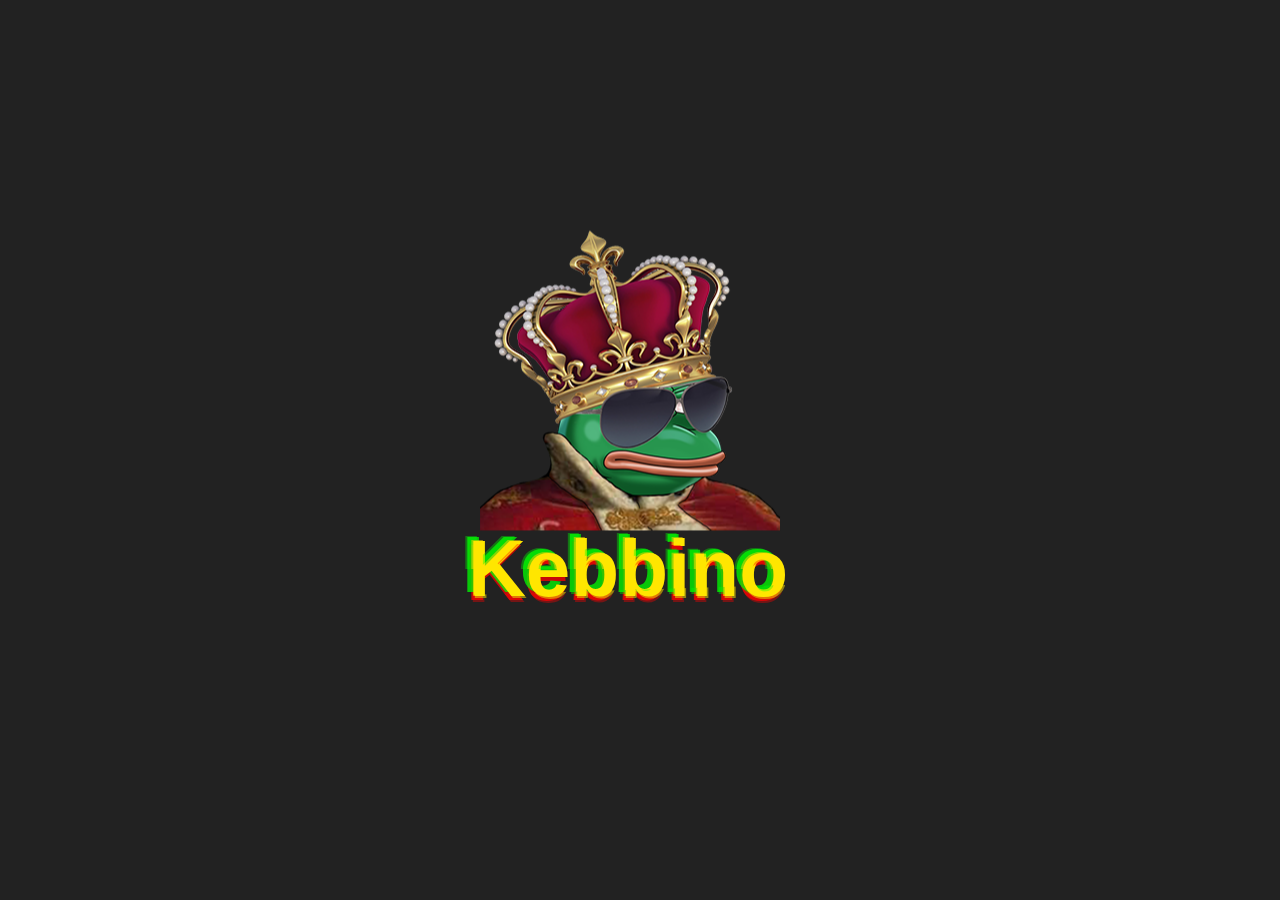
<file: index.html>
<!DOCTYPE html>
<html>

<head>
    <title>Kebbino</title>
    <link rel="shortcut icon" type="image/png" href="img/Kebbino300.png"/>
    <link rel="stylesheet" href="styles/home.css">

<body>
    <div> 
        <a href="https://www.instagram.com/kebbinoo/">
        <img src="img/Kebbino300.png" width="300px" height="300px">
        </a> 
        <a href="https://kebbino.github.io/contacts">
        <h1></h1>
        <h1 class="glitch">
            <span aria-hidden="true">Kebbino</span> Kebbino
            <span aria-hidden="true">Kebbino</span>
        </h1>
        </a>
    </div>
</body>

</html>
</file>
<file: styles/home.css>
body {
    background: rgb(34,34,34);
    display: grid;
    place-items: center;
    color: white;
    font-family: 'Segoe UI', Tahoma, sans-serif;
}

div {
    position: fixed;
    top: 50%;
    left: 50%;
    transform: translate(-50%, -50%);
    display: grid;
    align-items: center;
    justify-content: center;
}

a {
    color: #0061b600;
    text-decoration: none;
}

a:hover {
    color:#009ec600; 
    text-decoration:none; 
    cursor:pointer;  
}


.glitch {
    margin-top: -10%;
    margin-left: -5%;
    font-size: 5rem;
    font-weight: 700;
    position: relative;
    text-shadow: 
        0.05em 0 0 rgb(255, 230, 0),
        -0.025em -0.05em 0 rgba(0, 255, 0, 0.75),
        0.025em 0.05em 0 rgba(255, 0, 0, 0.75);
    animation: glitch 500ms infinite;
}

.glitch span {
    position: absolute;
    top: 0;
    left: 0;
    opacity: 0.5;
}

.glitch span:first-child {
    animation: glitch 650ms infinite;
    clip-path: polygon(0 0, 100% 0, 100% 50%, 0 50%);
    transform: translate(-0.025em, -0.0125em);
}

.glitch span:last-child {
    animation: glitch 350ms infinite;
    clip-path: polygon(0 76%, 100% 65%, 100% 100%, 0 100%);
    transform: translate(0.018em, 0.015em);
}

@keyframes glitch {
    0% {
        text-shadow: 
            0.05em 0 0 rgba(255, 230, 0, 0.75),
            -0.05em -0.025em 0 rgba(0, 255, 0, 0.75),
            -0.025em 0.05em 0 rgba(255, 0, 0, 0.75);
    }
    14% {
        text-shadow:
            0.05em 0 0 rgba(255, 230, 0, 0.75),
            -0.05em -0.025em 0 rgba(0, 255, 0, 0.75),
            -0.025em 0.05em 0 rgba(255, 0, 0, 0.75);
    }
    15% {
        text-shadow:
            -0.05em -0.025em 0 rgba(255, 230, 0, 0.75),
            0.025em 0.025em 0 rgba(0, 255, 0, 0.75),
            -0.05em -0.05em 0 rgba(255, 0, 0, 0.75);
    }
    49% {
        text-shadow:
            -0.05em -0.025em 0 rgba(255, 230, 0, 0.75),
            0.025em 0.025em 0 rgba(0, 255, 0, 0.75),
            -0.05em -0.05em 0 rgba(255, 0, 0, 0.75);
    }
    50% {
        text-shadow:
            0.025em 0.05em 0 rgba(255, 230, 0 0.75),
            0.05em 0 0 rgba(0, 255, 0, 0.75),
            0 -0.05em 0 rgba(255, 0, 0, 0.75);
    }
    99% {
        text-shadow:
            0.025em 0.05em 0 rgba(255, 230, 0, 0.75),
            0.05em 0 0 rgba(0, 255, 0, 0.75),
            0 -0.05em 0 rgba(255, 0, 0, 0.75);
    }
    100% {
        text-shadow:
            -0.025em 0 0 rgba(255, 230, 0, 0.75),
            -0.025em -0.025em 0 rgba(0, 255, 0, 0.75),
            -0.025em -0.05em 0 rgba(255, 0, 0, 0.75);
    }
}

.container a {
    color: rgb(34, 34, 34);
    text-decoration: none;

}
</file>
